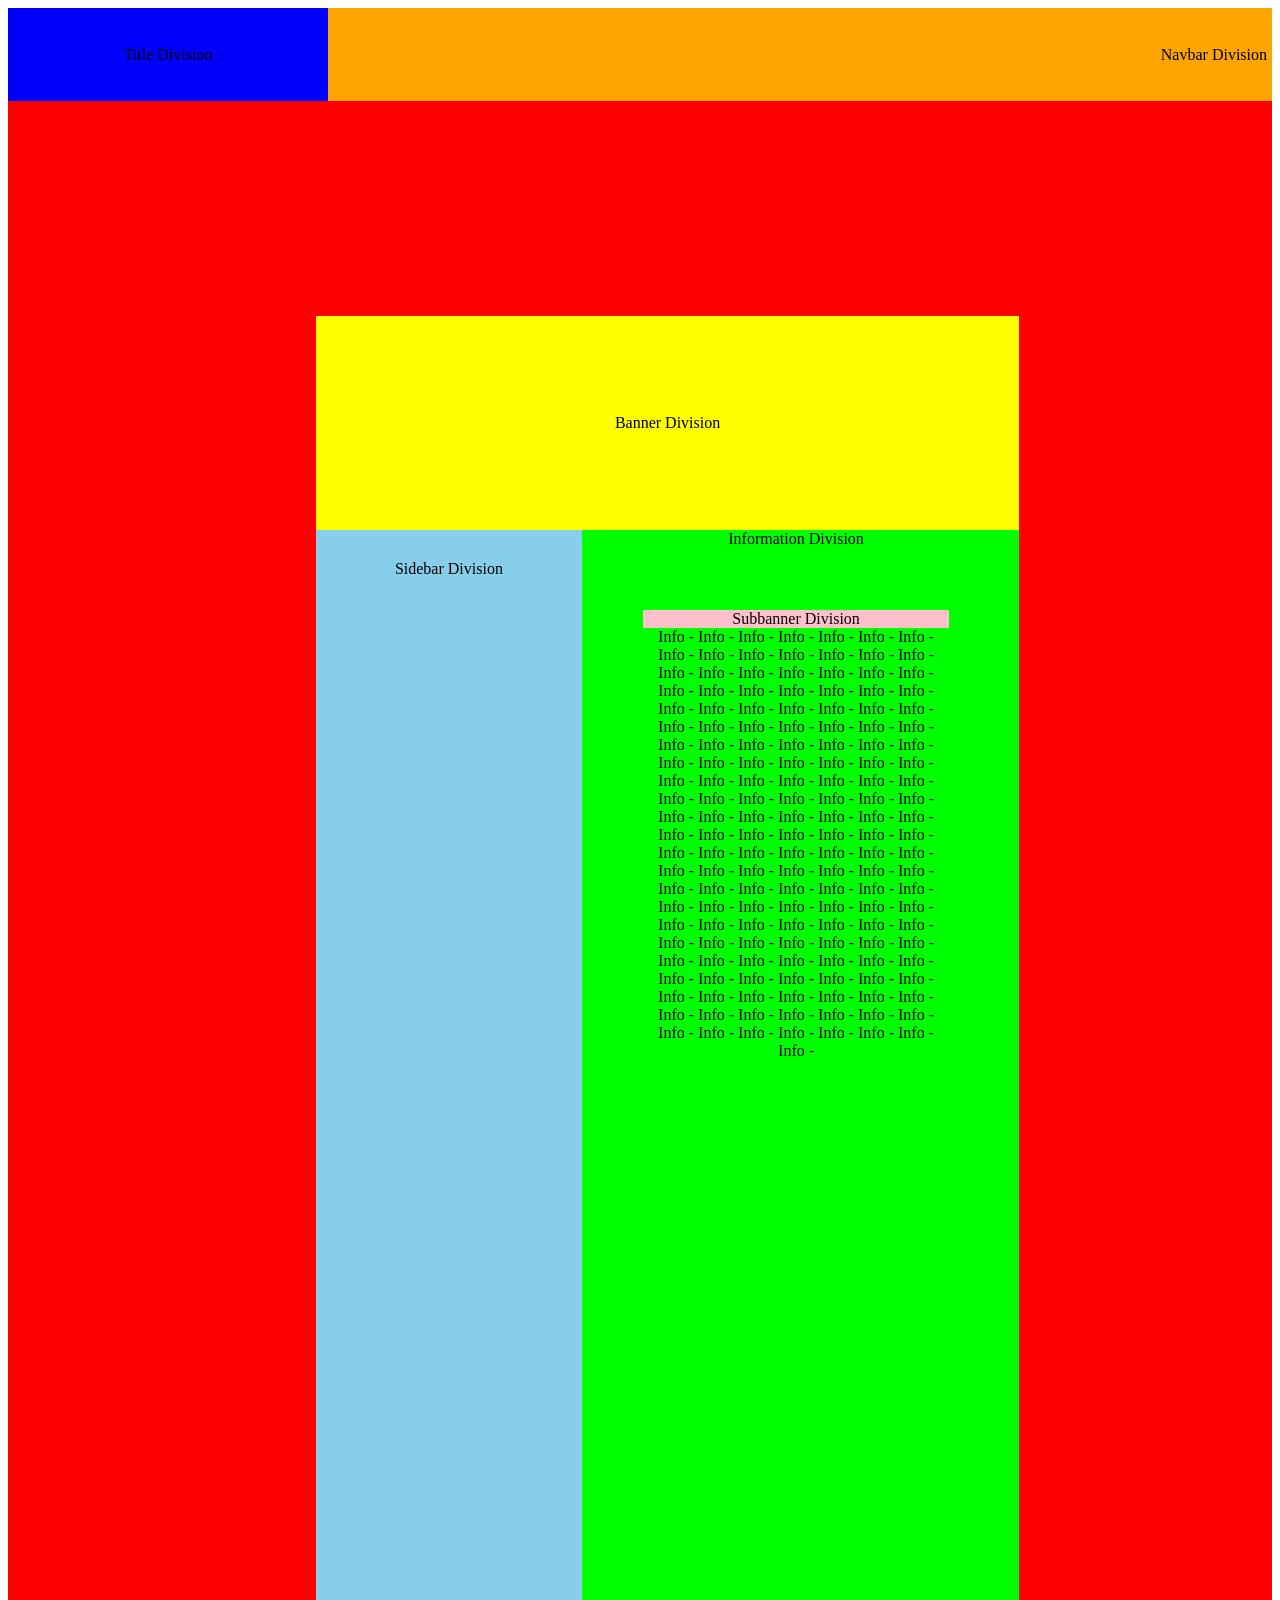
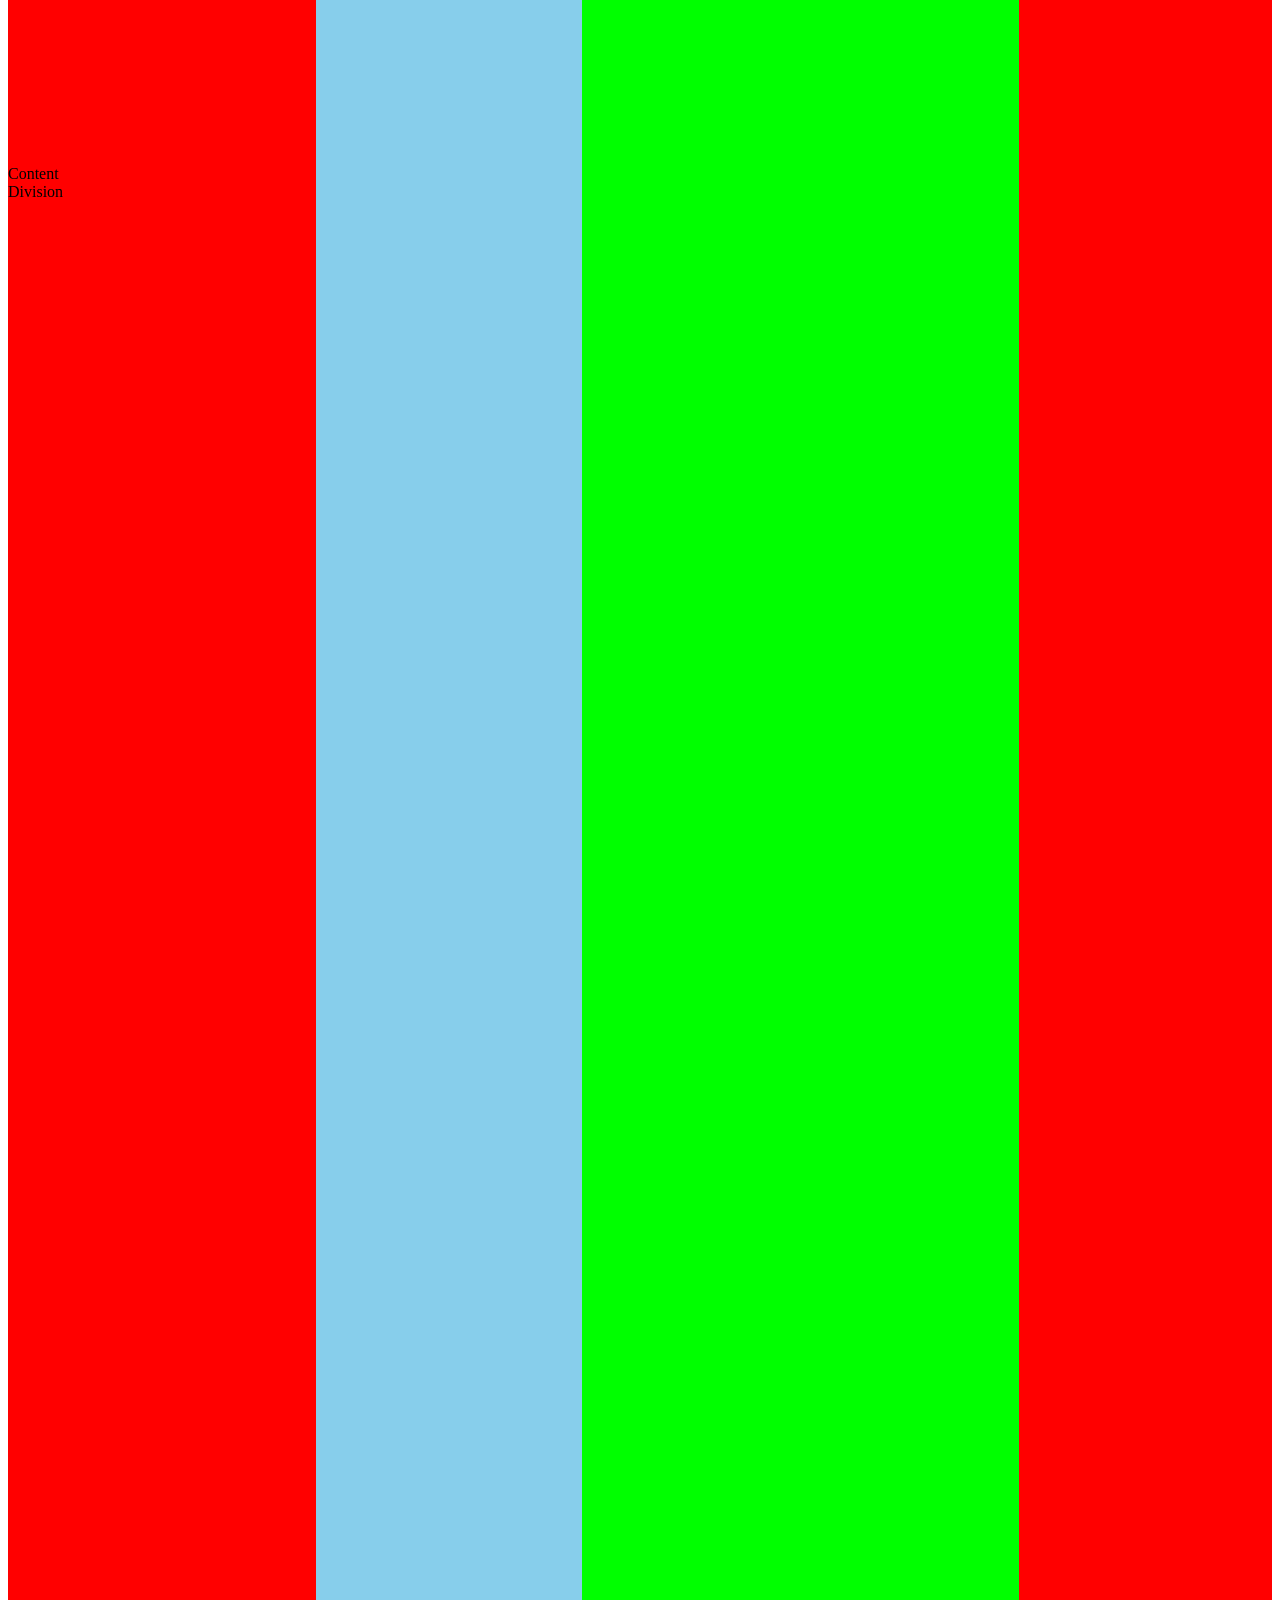
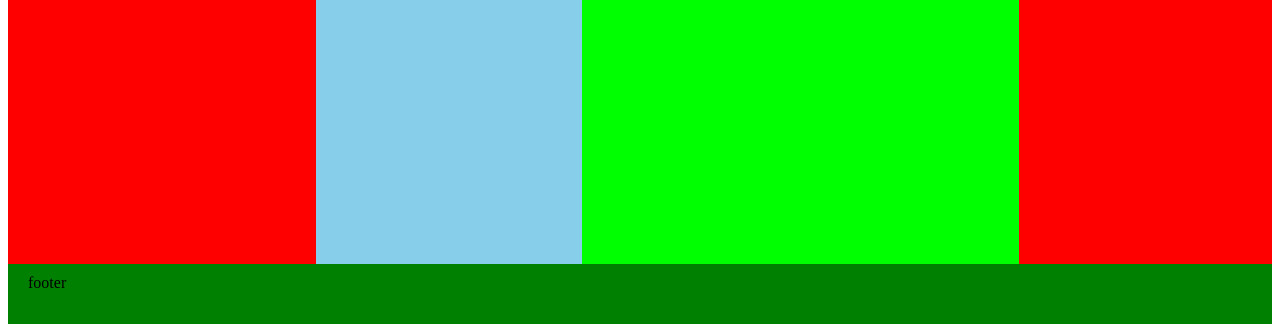
<file: index_v1.html>
<!DOCTYPE HTML>
<html lang="en">
	<head>
		<title>EOTC Tawa College</title>
		<meta charset="utf-8">
		<meta name="Keywords" content="EOTC, TC, Tawa College"/>
		<meta name="Author" content="Kayden Scully"/>
		<meta name="Description" content="DIT201 Task"/>
		<meta name="viewport" content="width=device-width, initial-scale=1">
		
		<!-- import the webpage's stylesheet goes here-->
		<link rel="stylesheet" href="css/style_v1.css">
	</head>
	
	<!-- main webpage content starts here -->
	<body>
		
		<div class="headergrid">
			<div class="title">
				Title Division
			</div>
			<div class="navbar">
				Navbar Division
			</div>
		</div>
		
		
		<div class="content">
			Content Division
			<div class="gridbox">
				<div class="banner">
					Banner Division
				</div>
				<div class="sidebar">
					Sidebar Division
				</div>
				<div class="information">
					Information Division
					<div class="subbanner">
						Subbanner Division
					</div>
					Info - Info - Info - Info - Info - Info - Info - Info - Info - Info - Info - Info - Info - Info - Info - Info - Info - Info - Info - Info - Info - Info - Info - Info - Info - Info - Info - Info - Info - Info - Info - Info - Info - Info - Info - Info - Info - Info - Info - Info - Info - Info - Info - Info - Info - Info - Info - Info - Info - Info - Info - Info - Info - Info - Info - Info - Info - Info - Info - Info - Info - Info - Info - Info - Info - Info - Info - Info - Info - Info - Info - Info - Info - Info - Info - Info - Info - Info - Info - Info - Info - Info - Info - Info - Info - Info - Info - Info - Info - Info - Info - Info - Info - Info - Info - Info - Info - Info - Info - Info - Info - Info - Info - Info - Info - Info - Info - Info - Info - Info - Info - Info - Info - Info - Info - Info - Info - Info - Info - Info - Info - Info - Info - Info - Info - Info - Info - Info - Info - Info - Info - Info - Info - Info - Info - Info - Info - Info - Info - Info - Info - Info - Info - Info - Info - Info - Info - Info - Info - Info - Info - Info - Info - Info - Info - Info - Info - Info - Info - Info - Info - Info - 
				</div>
			</div>
		</div>
		<div class="footer">
			footer
		</div>
	</body>
</html>
</file>
<file: css/style_v1.css>
/*Grids*/

.headergrid{
	display: grid;
	z-index: 100;
	position: sticky;
	top: 0;
	grid-template-columns: 320px auto;
	grid-template-rows: 93px;
}

.gridbox{
	display: grid;
	margin-top: 215px;
	margin-left: 20%;
	margin-right: 20%;
	position: center;
	grid-template-columns: 266px auto;
	grid-template-rows: 214px 2934px;
	text-height: 100vh;
}

/*Divs*/

.content{
	display: flex;
	background-color: red;
	background-size: 2200px auto;
	background-repeat: no-repeat;
	background-position: center;
	justify-content: center;
	align-items: center;
}

.title{
	display: flex;
	background-color: blue;
	justify-content: center;
	align-items: center;
}

.navbar{
	display: flex;
	background-color: orange;
	background-position: center;
  	background-size: 100%; 
	justify-content: right;
	align-items: center;
	padding-right: 5px;
}

.banner{
	display: flex;
	background-color: yellow;
	grid-column: span 2;
	justify-content: center;
	align-items: center;
}

.sidebar{
	background-color: skyblue;
	background-position: center;
  	background-size: 100%; 
	padding-top: 30px;
	text-align: center;
}

.information{
	background-color: lime;
	padding-left: 61px;
	padding-right: 70px;
	text-align: center;

}

.subbanner{
	width: auto;
	height: auto;
	background-color: pink;
	text-align: center;
	margin-top: 62px;
}

.footer{
	display: flex;
	width: auto;
	height: 50px;
	padding-left: 20px;
	padding-top: 10px;
	background-color: green;
}
</file>
